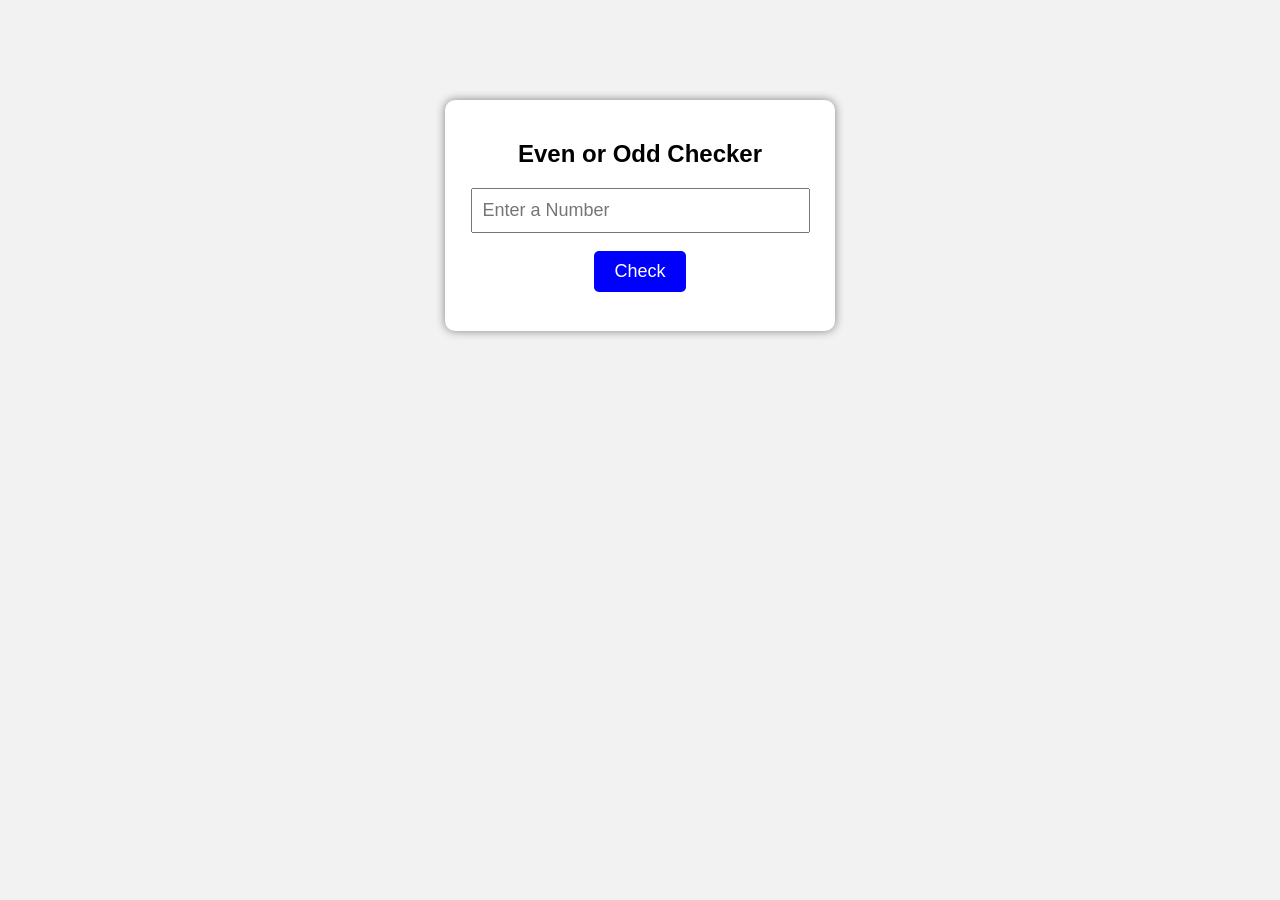
<file: index.html>
<!DOCTYPE html>
<html lang="en">
<head>
    <meta charset="UTF-8">
    <meta name="viewport" content="width=device-width, initial-scale=1.0">
    <title>Even or Odd Checker</title>
    <link rel="stylesheet" href="style.css">
</head>
<body>

    <div class="container">
        <h2>Even or Odd Checker</h2>

        <input type="number" id="num" placeholder="Enter a Number">

        <br><br>

        <button onclick="checkNumber()">Check</button>

        <h3 id="result"></h3>
    </div>

    <script src="script.js"></script>

</body>
</html>
</file>
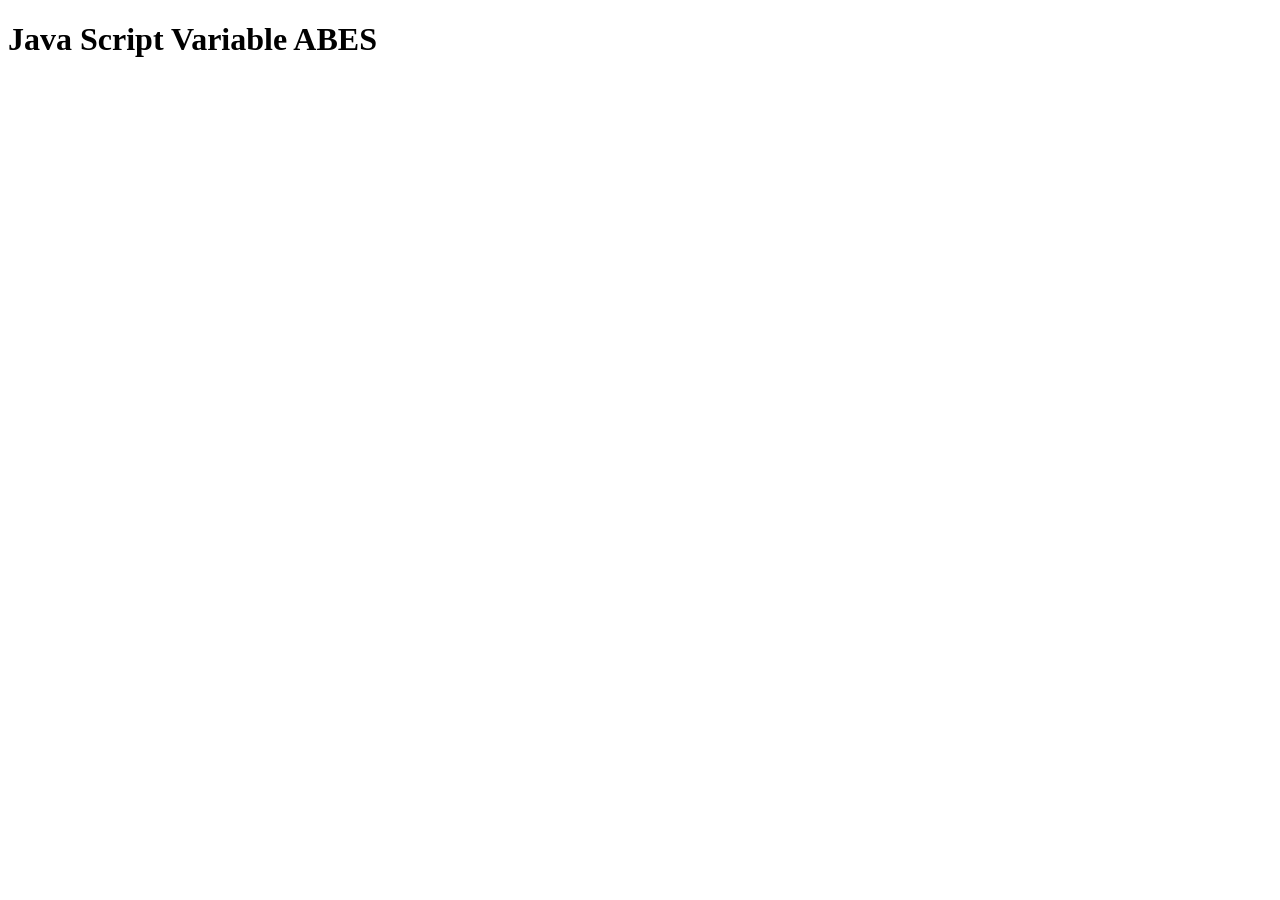
<file: demo.html>
<!DOCTYPE html>
<html lang="en">
<head>
    <meta charset="UTF-8">
    <meta name="viewport" content="width=device-width, initial-scale=1.0">
    <title>Document</title>
</head>
<body>
    <h1>Java Script Variable

        <script>
            //variable defination?? 
            // they ARE containers in js
            var myName="ABES";
            document.write(myName);
            console.log(myName);
            //js Execution and scope (global and local)
            function demo(){
                var msg="Thanks"//local
                console.log(msg);

            }
            demo();
            //var declaration using let and const
            let msg="Thanks to visit my page ";
            console.log(msg3);
            
            
        </script>
    </h1>
</body>
</html>
</file>
<file: style.css>
body{
    margin:0;
    padding:0;
    background:#f2f2f2;
    font-family:Arial, Helvetica, sans-serif;
}

.container{
    width:350px;
    margin:100px auto;
    background:white;
    padding:20px;
    text-align:center;
    border-radius:10px;
    box-shadow:0px 0px 10px gray;
}

input{
    width:90%;
    padding:10px;
    font-size:18px;
}

button{
    padding:10px 20px;
    font-size:18px;
    background:blue;
    color:white;
    border:none;
    border-radius:5px;
    cursor:pointer;
}

button:hover{
    background:darkblue;
}

h3{
    color:green;
}
</file>
